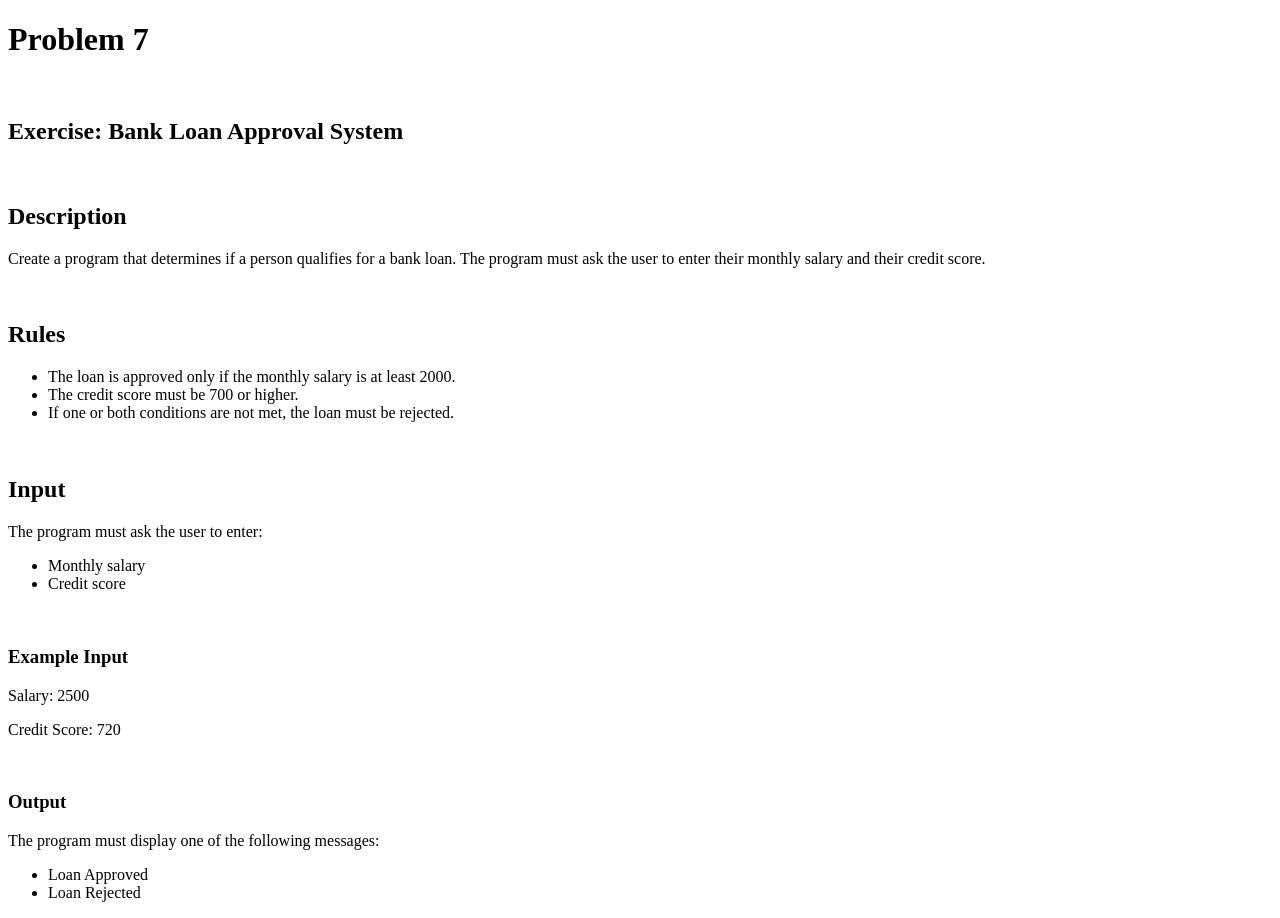
<file: problem-7.html>
<!DOCTYPE html>
<html lang="en">

<head>
    <meta charset="UTF-8">
    <meta name="viewport" content="width=device-width, initial-scale=1.0">
    <title>Problem 7</title>
</head>

<body>
    <main>
        <h1>Problem 7</h1>
        <br>
        <section>
            <h2>Exercise: Bank Loan Approval System</h2>
            <br>
            <h2>Description</h2>
            <p>
                Create a program that determines if a person qualifies for a
                bank loan.
                The program must ask the user to enter their monthly salary and
                their credit score.
            </p>
            <br>
            <h2>Rules</h2>
            <ul>
                <li>The loan is approved only if the monthly salary is at least 2000.</li>
                <li>The credit score must be 700 or higher.</li>
                <li>If one or both conditions are not met, the loan must be rejected.</li>
            </ul>
            <br>
            <h2>Input</h2>
            <p>The program must ask the user to enter:</p>
            <ul>
                <li>Monthly salary</li>
                <li>Credit score</li>
            </ul>
            <br>
            <h3>Example Input</h3>
            <p>Salary: 2500</p>
            <p>Credit Score: 720</p>
            <br>
            <h3>Output</h3>
            <p>The program must display one of the following messages:</p>
            <ul>
                <li>Loan Approved</li>
                <li>Loan Rejected</li>
            </ul>
        </section>
    </main>
    <script type="application/javascript" src="./problem-7.js"></script>
</body>

</html>
</file>
